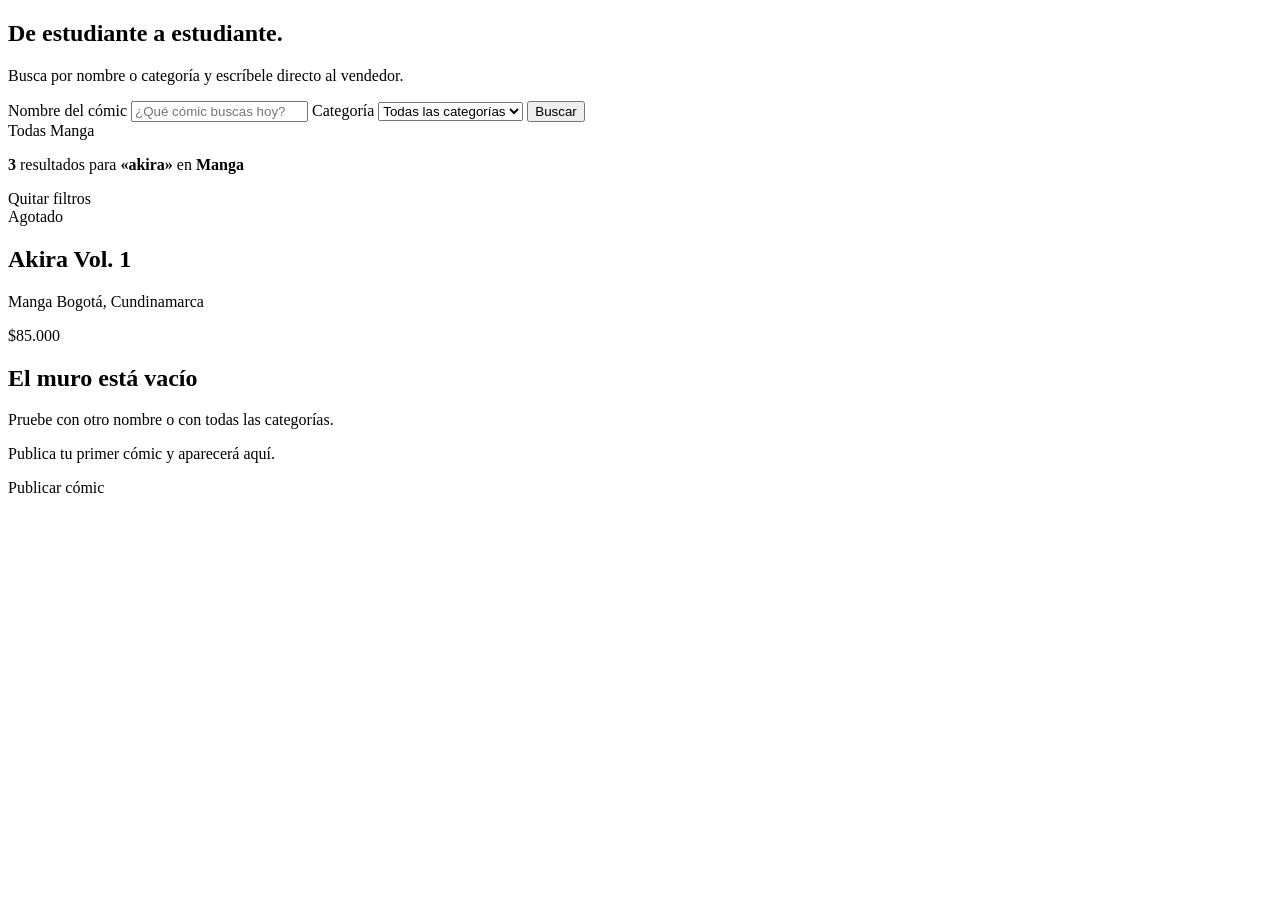
<file: src/main/resources/templates/index.html>
<!DOCTYPE html>
<html lang="es" xmlns:th="http://www.thymeleaf.org">
<head th:replace="~{fragments :: head('Muro de cómics')}"></head>
<body>
<header th:replace="~{fragments :: encabezado}"></header>

<main>
    <section class="portadilla">
        <div class="portadilla__interior">
            <h1 class="portadilla__titulo">De estudiante a estudiante.</h1>
            <p class="portadilla__bajada">Busca por nombre o categoría y escríbele directo al vendedor.</p>

            <form class="globo" th:action="@{/}" method="get" role="search">
                <label class="visualmente-oculto" for="q">Nombre del cómic</label>
                <input class="globo__texto" type="search" id="q" name="q" th:value="${q}"
                       placeholder="¿Qué cómic buscas hoy?" autocomplete="off">
                <label class="visualmente-oculto" for="categoria">Categoría</label>
                <select class="globo__categoria" id="categoria" name="categoria">
                    <option value="">Todas las categorías</option>
                    <option th:each="c : ${categorias}" th:value="${c.id}" th:text="${c.nombre}"
                            th:selected="${c.id == categoriaSel}">Manga</option>
                </select>
                <button class="boton boton--negro" type="submit">Buscar</button>
            </form>

            <nav class="chips" aria-label="Categorías">
                <a class="chip" th:classappend="${categoriaSel == null} ? 'chip--activo'"
                   th:href="@{/(q=${q})}">Todas</a>
                <a class="chip" th:each="c : ${categorias}"
                   th:classappend="${c.id == categoriaSel} ? 'chip--activo'"
                   th:href="@{/(categoria=${c.id},q=${q})}" th:text="${c.nombre}">Manga</a>
            </nav>
        </div>
    </section>

    <div class="contenedor">
        <div th:replace="~{fragments :: avisos}"></div>

        <div class="resultado" th:if="${filtrando}">
            <p>
                <strong th:text="${#lists.size(comics)}">3</strong>
                <span th:text="${#lists.size(comics) == 1} ? 'resultado' : 'resultados'">resultados</span>
                <th:block th:if="${!#strings.isEmpty(q)}">para <strong th:text="'«' + ${q} + '»'">«akira»</strong></th:block>
                <th:block th:if="${nombreCategoriaSel != null}">en <strong th:text="${nombreCategoriaSel}">Manga</strong></th:block>
            </p>
            <a th:href="@{/}">Quitar filtros</a>
        </div>

        <section class="muro" th:if="${!#lists.isEmpty(comics)}" aria-label="Cómics publicados">
            <article class="vineta" th:each="comic : ${comics}" th:classappend="${comic.agotado} ? 'vineta--agotada'">
                <a class="vineta__enlace" th:href="@{/comics/{id}(id=${comic.id})}">
                    <div class="portada">
                        <th:block th:replace="~{fragments :: portada(${comic})}"></th:block>
                        <span class="sello" th:if="${comic.agotado}">Agotado</span>
                    </div>
                    <div class="vineta__texto">
                        <h2 class="vineta__titulo" th:text="${comic.titulo}">Akira Vol. 1</h2>
                        <p class="vineta__meta">
                            <span th:text="${comic.categoria.nombre}">Manga</span>
                            <span th:text="${comic.usuario.ciudadDepartamento}">Bogotá, Cundinamarca</span>
                        </p>
                    </div>
                    <span class="precio" th:text="'$' + ${#numbers.formatDecimal(comic.precio, 1, 'POINT', 0, 'COMMA')}">$85.000</span>
                </a>
            </article>
        </section>

        <section class="vacio" th:if="${#lists.isEmpty(comics)}">
            <h2 th:text="${filtrando} ? 'Nadie ha publicado ese cómic todavía' : 'El muro está vacío'">El muro está vacío</h2>
            <p th:if="${filtrando}">Pruebe con otro nombre o con todas las categorías.</p>
            <p th:unless="${filtrando}">Publica tu primer cómic y aparecerá aquí.</p>
            <a class="boton boton--amarillo" th:href="@{/publicar}">Publicar cómic</a>
        </section>
    </div>
</main>

<footer th:replace="~{fragments :: pie}"></footer>
</body>
</html>
</file>
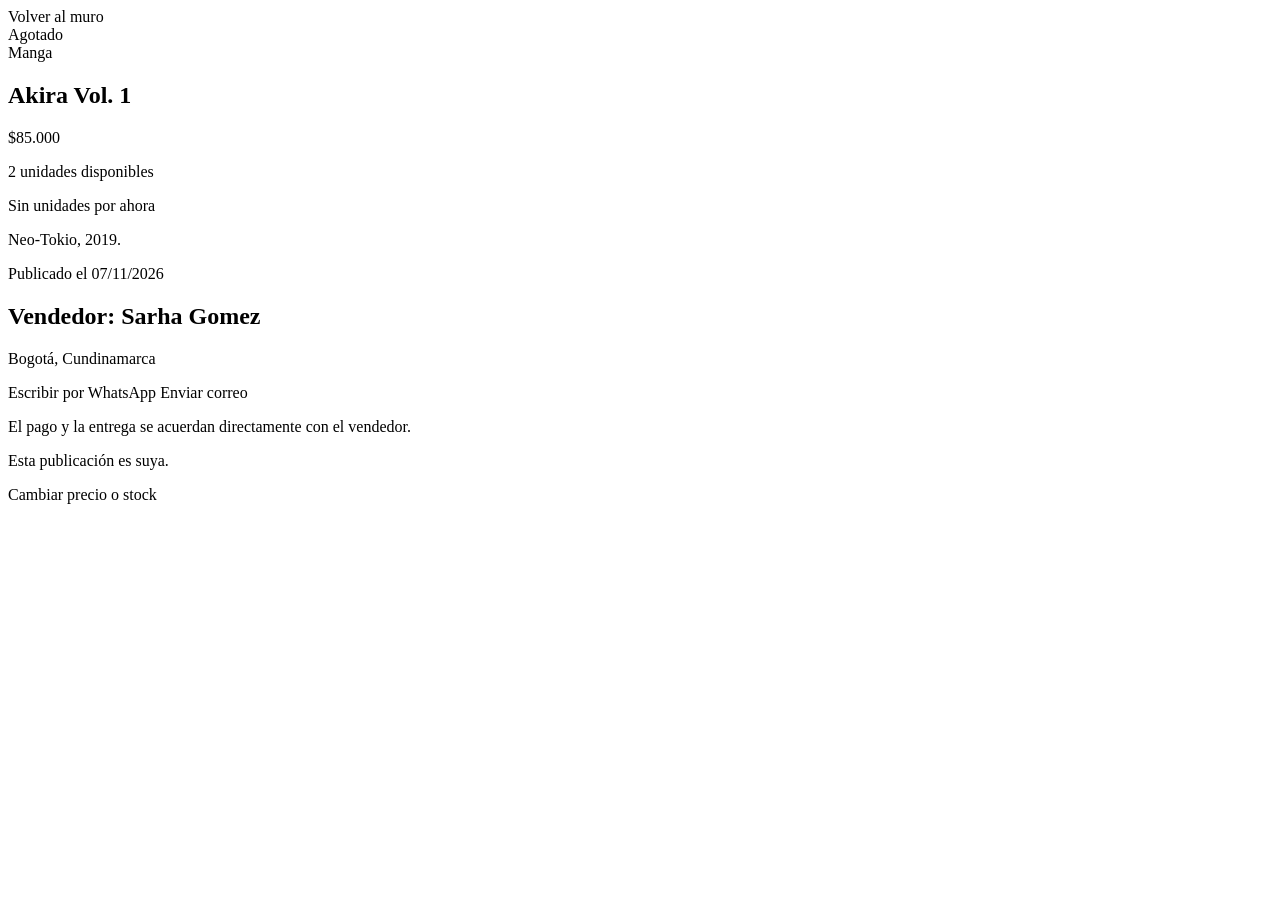
<file: src/main/resources/templates/detalle.html>
<!DOCTYPE html>
<html lang="es" xmlns:th="http://www.thymeleaf.org">
<head th:replace="~{fragments :: head(${comic.titulo})}"></head>
<body>
<header th:replace="~{fragments :: encabezado}"></header>

<main class="contenedor">
    <div th:replace="~{fragments :: avisos}"></div>

    <a class="volver" th:href="@{/}">Volver al muro</a>

    <article class="ficha">
        <div class="ficha__portada portada">
            <th:block th:replace="~{fragments :: portada(${comic})}"></th:block>
            <span class="sello" th:if="${comic.agotado}">Agotado</span>
        </div>

        <div class="ficha__datos">
            <a class="chip" th:href="@{/(categoria=${comic.categoria.id})}" th:text="${comic.categoria.nombre}">Manga</a>
            <h1 class="ficha__titulo" th:text="${comic.titulo}">Akira Vol. 1</h1>

            <div class="ficha__compra">
                <span class="precio precio--grande"
                      th:text="'$' + ${#numbers.formatDecimal(comic.precio, 1, 'POINT', 0, 'COMMA')}">$85.000</span>
                <p class="ficha__stock" th:if="${!comic.agotado}"
                   th:text="${comic.stock == 1} ? '1 unidad disponible' : (${comic.stock} + ' unidades disponibles')">2 unidades disponibles</p>
                <p class="ficha__stock ficha__stock--agotado" th:if="${comic.agotado}">Sin unidades por ahora</p>
            </div>

            <div class="ficha__descripcion" th:if="${comic.descripcion != null}">
                <p th:text="${comic.descripcion}">Neo-Tokio, 2019.</p>
            </div>

            <p class="ficha__fecha">Publicado el <span th:text="${#temporals.format(comic.fecha, 'dd/MM/yyyy')}">07/11/2026</span></p>

            <section class="vendedor" aria-labelledby="vendedor-titulo">
                <h2 id="vendedor-titulo" class="vendedor__titulo">Vendedor:
                    <span th:text="${comic.usuario.nombre}">Sarha Gomez</span></h2>
                <p class="vendedor__lugar" th:text="${comic.usuario.ciudadDepartamento}">Bogotá, Cundinamarca</p>

                <th:block th:if="${usuarioActual == null or usuarioActual.id != comic.usuario.id}">
                    <div class="vendedor__acciones">
                        <a class="boton boton--negro" target="_blank" rel="noopener"
                           th:href="@{https://wa.me/{n}(n=${comic.usuario.telefonoWhatsapp},text=${'Hola, vi tu cómic ' + comic.titulo + ' en El Rebusque. ¿Sigue disponible?'})}">Escribir por WhatsApp</a>
                        <a class="boton boton--borde" th:href="${'mailto:' + comic.usuario.correo}">Enviar correo</a>
                    </div>
                    <p class="vendedor__nota">El pago y la entrega se acuerdan directamente con el vendedor.</p>
                </th:block>

                <th:block th:if="${usuarioActual != null and usuarioActual.id == comic.usuario.id}">
                    <p class="vendedor__nota">Esta publicación es suya.</p>
                    <a class="boton boton--borde" th:href="@{/mis-comics}">Cambiar precio o stock</a>
                </th:block>
            </section>
        </div>
    </article>
</main>

<footer th:replace="~{fragments :: pie}"></footer>
</body>
</html>
</file>
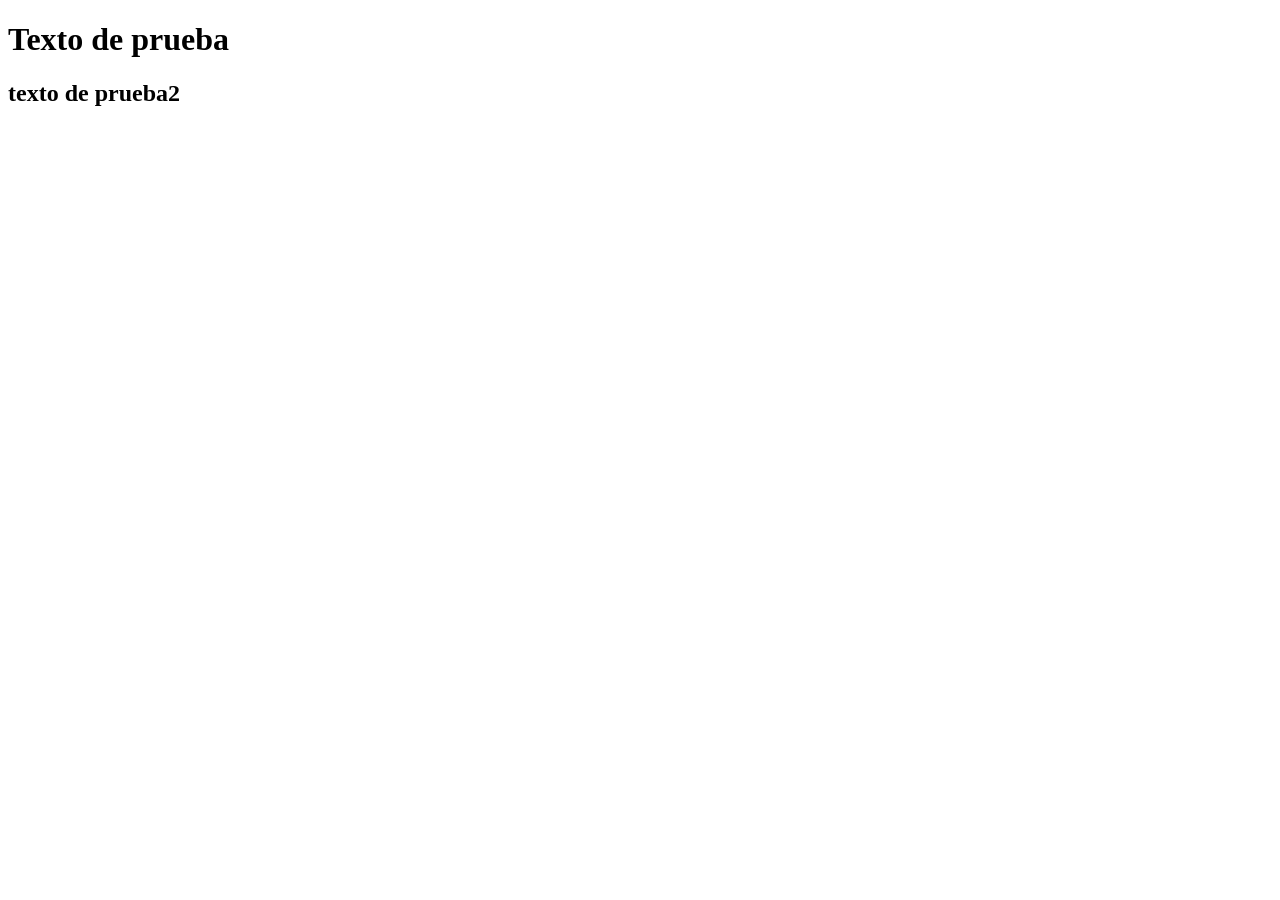
<file: src/main/resources/templates/first.html>
<!DOCTYPE html>
<html lang="es" xmlns:th="http://www.thymeleaf.org">
<head>
    <meta charset="UTF-8">
    <title>El Rebusque</title>
</head>
<body>
    <h1 th:text="${mensaje}">Texto de prueba</h1>
    <h2 th:text="${descripcion}">texto de prueba2</h2>
</body>
</html>
</file>
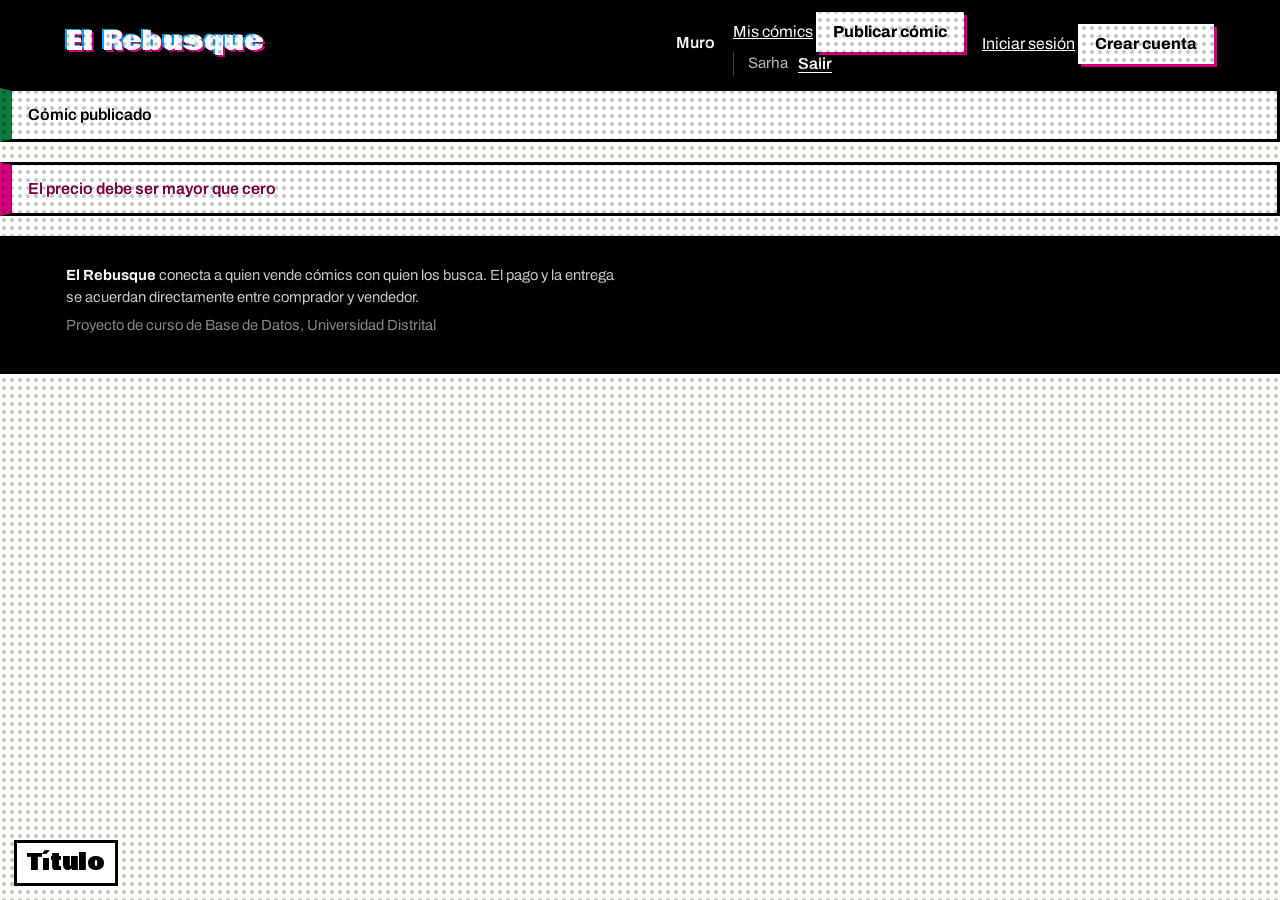
<file: src/main/resources/templates/fragments.html>
<!DOCTYPE html>
<html lang="es" xmlns:th="http://www.thymeleaf.org">
<head th:fragment="head(titulo)">
    <meta charset="UTF-8">
    <meta name="viewport" content="width=device-width, initial-scale=1">
    <title th:text="${titulo} + ' | El Rebusque'">El Rebusque</title>
    <link rel="preconnect" href="https://fonts.googleapis.com">
    <link rel="preconnect" href="https://fonts.gstatic.com" crossorigin>
    <link href="https://fonts.googleapis.com/css2?family=Archivo:wdth,wght@75..100,400..800&family=Bowlby+One&display=swap" rel="stylesheet">
    <link rel="stylesheet" th:href="@{/css/estilos.css}" href="../static/css/estilos.css">
    <link rel="icon" th:href="@{/img/icono.svg}" type="image/svg+xml">
</head>
<body>

<header class="barra" th:fragment="encabezado">
    <div class="barra__interior">
        <a class="logo" th:href="@{/}" href="#">
            <span class="logo__texto" data-texto="El Rebusque">El Rebusque</span>
        </a>
        <nav class="barra__nav" aria-label="Principal">
            <a th:href="@{/}" href="#">Muro</a>
            <th:block th:if="${usuarioActual != null}">
                <a th:href="@{/mis-comics}" href="#">Mis cómics</a>
                <a class="boton boton--amarillo" th:href="@{/publicar}" href="#">Publicar cómic</a>
                <form th:action="@{/logout}" method="post" class="barra__salir">
                    <span class="barra__usuario" th:text="${usuarioActual.primerNombre}">Sarha</span>
                    <button type="submit" class="enlace-boton">Salir</button>
                </form>
            </th:block>
            <th:block th:if="${usuarioActual == null}">
                <a th:href="@{/login}" href="#">Iniciar sesión</a>
                <a class="boton boton--amarillo" th:href="@{/registro}" href="#">Crear cuenta</a>
            </th:block>
        </nav>
    </div>
</header>

<div th:fragment="avisos" class="avisos">
    <p class="aviso aviso--ok" role="status" th:if="${mensaje}" th:text="${mensaje}">Cómic publicado</p>
    <p class="aviso aviso--error" role="alert" th:if="${error}" th:text="${error}">El precio debe ser mayor que cero</p>
</div>

<footer class="pie" th:fragment="pie">
    <div class="pie__interior">
        <p><strong>El Rebusque</strong> conecta a quien vende cómics con quien los busca.
            El pago y la entrega se acuerdan directamente entre comprador y vendedor.</p>
        <p class="pie__curso">Proyecto de curso de Base de Datos, Universidad Distrital</p>
    </div>
</footer>

<!-- Portada: imagen real o, si no tiene, una portada tramada con el título -->
<th:block th:fragment="portada(comic)">
    <img th:if="${comic.tieneImagen()}" class="portada__img" th:src="@{${comic.imagen}}"
         th:alt="'Portada de ' + ${comic.titulo}" loading="lazy">
    <div th:unless="${comic.tieneImagen()}" class="portada__trama"
         th:classappend="${'tinta-' + (comic.categoria.id % 3)}" aria-hidden="true">
        <span th:text="${comic.titulo}">Título</span>
    </div>
</th:block>

</body>
</html>
</file>
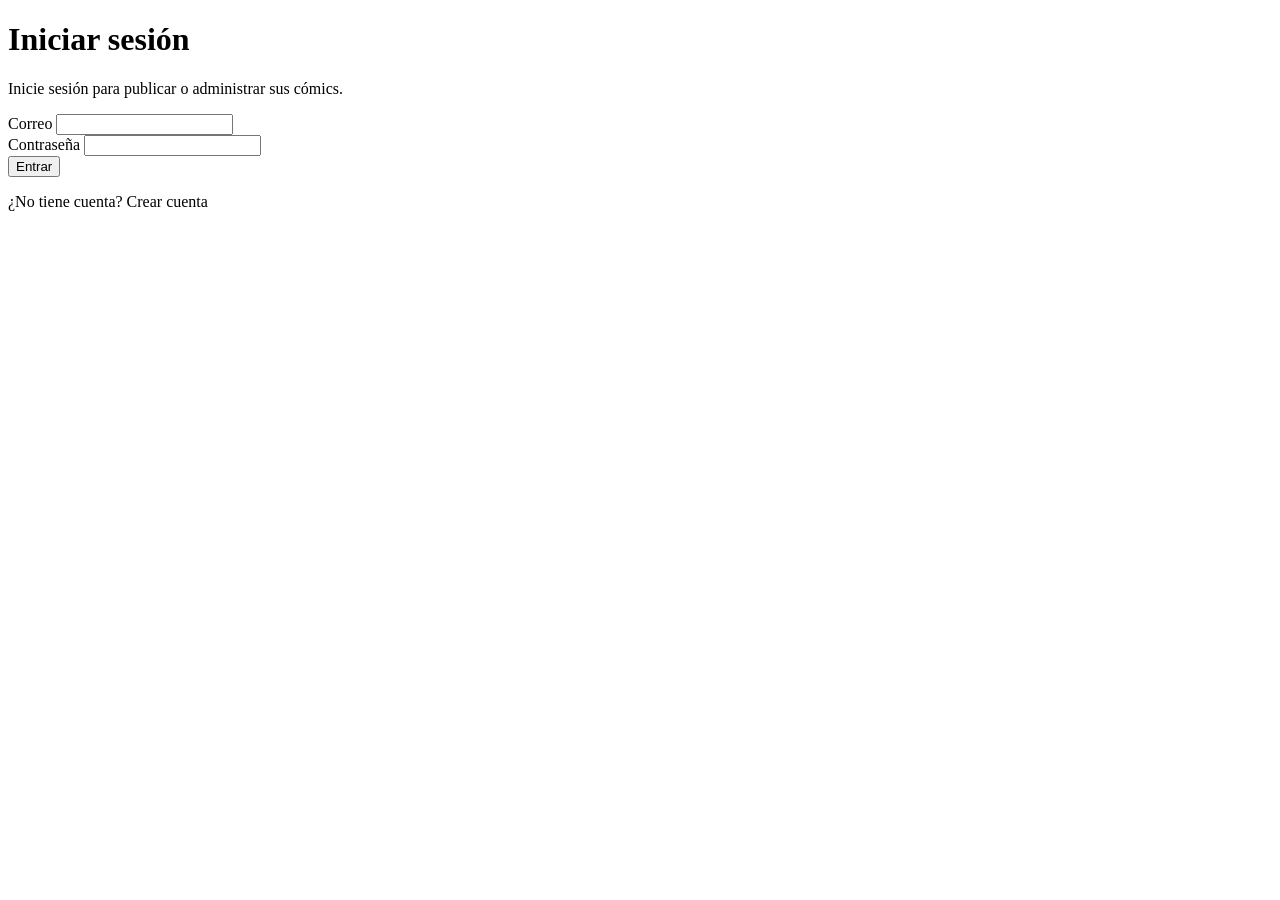
<file: src/main/resources/templates/login.html>
<!DOCTYPE html>
<html lang="es" xmlns:th="http://www.thymeleaf.org">
<head th:replace="~{fragments :: head('Iniciar sesión')}"></head>
<body>
<header th:replace="~{fragments :: encabezado}"></header>

<main class="contenedor contenedor--angosto">
    <div class="tarjeta-form">
        <h1 class="titulo-pagina">Iniciar sesión</h1>
        <p class="aviso aviso--info" th:if="${param.pendiente != null}">Inicie sesión para publicar o administrar sus cómics.</p>
        <div th:replace="~{fragments :: avisos}"></div>

        <form th:action="@{/login}" method="post" class="formulario">
            <div class="campo">
                <label for="correo">Correo</label>
                <input type="email" id="correo" name="correo" th:value="${correo}" required autocomplete="email">
            </div>
            <div class="campo">
                <label for="contrasena">Contraseña</label>
                <input type="password" id="contrasena" name="contrasena" required autocomplete="current-password">
            </div>
            <button type="submit" class="boton boton--negro boton--ancho">Entrar</button>
        </form>

        <p class="tarjeta-form__pie">¿No tiene cuenta? <a th:href="@{/registro}">Crear cuenta</a></p>
    </div>
</main>

<footer th:replace="~{fragments :: pie}"></footer>
</body>
</html>
</file>
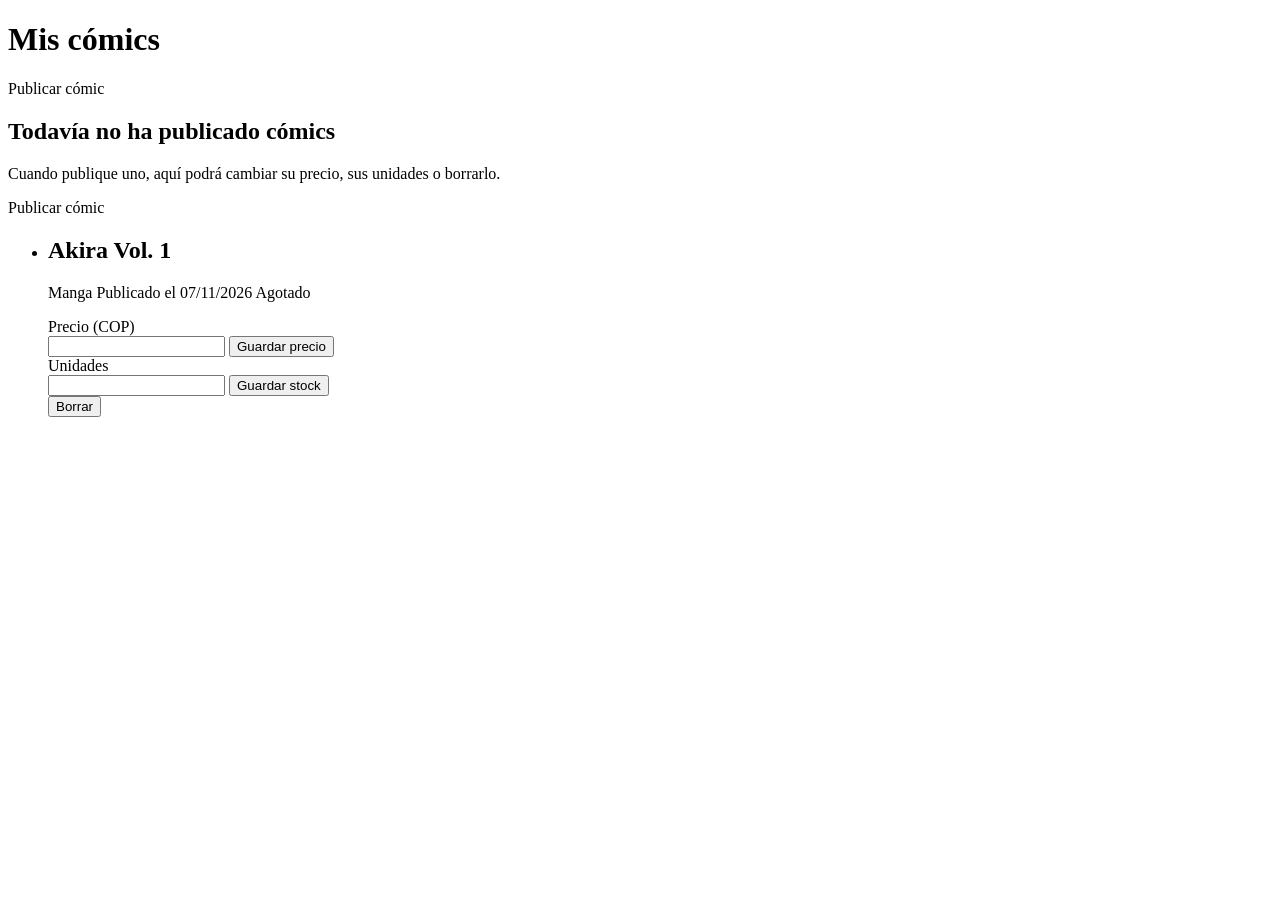
<file: src/main/resources/templates/mis-comics.html>
<!DOCTYPE html>
<html lang="es" xmlns:th="http://www.thymeleaf.org">
<head th:replace="~{fragments :: head('Mis cómics')}"></head>
<body>
<header th:replace="~{fragments :: encabezado}"></header>

<main class="contenedor">
    <div class="encabezado-pagina">
        <h1 class="titulo-pagina">Mis cómics</h1>
        <a class="boton boton--amarillo" th:href="@{/publicar}">Publicar cómic</a>
    </div>

    <div th:replace="~{fragments :: avisos}"></div>

    <section class="vacio" th:if="${#lists.isEmpty(comics)}">
        <h2>Todavía no ha publicado cómics</h2>
        <p>Cuando publique uno, aquí podrá cambiar su precio, sus unidades o borrarlo.</p>
        <a class="boton boton--amarillo" th:href="@{/publicar}">Publicar cómic</a>
    </section>

    <ul class="inventario" th:unless="${#lists.isEmpty(comics)}">
        <li class="item" th:each="comic : ${comics}" th:classappend="${comic.agotado} ? 'item--agotado'">
            <a class="item__portada portada" th:href="@{/comics/{id}(id=${comic.id})}">
                <th:block th:replace="~{fragments :: portada(${comic})}"></th:block>
            </a>

            <div class="item__info">
                <h2 class="item__titulo"><a th:href="@{/comics/{id}(id=${comic.id})}" th:text="${comic.titulo}">Akira Vol. 1</a></h2>
                <p class="item__meta">
                    <span th:text="${comic.categoria.nombre}">Manga</span>
                    <span th:text="'Publicado el ' + ${#temporals.format(comic.fecha, 'dd/MM/yyyy')}">Publicado el 07/11/2026</span>
                    <span class="item__estado" th:if="${comic.agotado}">Agotado</span>
                </p>
            </div>

            <form class="item__ajuste" th:action="@{/comics/{id}/precio(id=${comic.id})}" method="post">
                <label th:for="'precio-' + ${comic.id}">Precio (COP)</label>
                <div class="item__fila">
                    <input type="number" name="precio" th:id="'precio-' + ${comic.id}" min="1" step="any" required
                           th:value="${comic.precio.stripTrailingZeros().toPlainString()}">
                    <button type="submit" class="boton boton--borde boton--chico">Guardar precio</button>
                </div>
            </form>

            <form class="item__ajuste" th:action="@{/comics/{id}/stock(id=${comic.id})}" method="post">
                <label th:for="'stock-' + ${comic.id}">Unidades</label>
                <div class="item__fila">
                    <input type="number" name="stock" th:id="'stock-' + ${comic.id}" min="0" step="1" required th:value="${comic.stock}">
                    <button type="submit" class="boton boton--borde boton--chico">Guardar stock</button>
                </div>
            </form>

            <form class="item__borrar" th:action="@{/comics/{id}/eliminar(id=${comic.id})}" method="post"
                  th:attr="data-titulo=${comic.titulo}"
                  onsubmit="return confirm('¿Borrar «' + this.dataset.titulo + '» del muro? Esta acción no se puede deshacer.');">
                <button type="submit" class="boton boton--peligro boton--chico">Borrar</button>
            </form>
        </li>
    </ul>
</main>

<footer th:replace="~{fragments :: pie}"></footer>
</body>
</html>
</file>
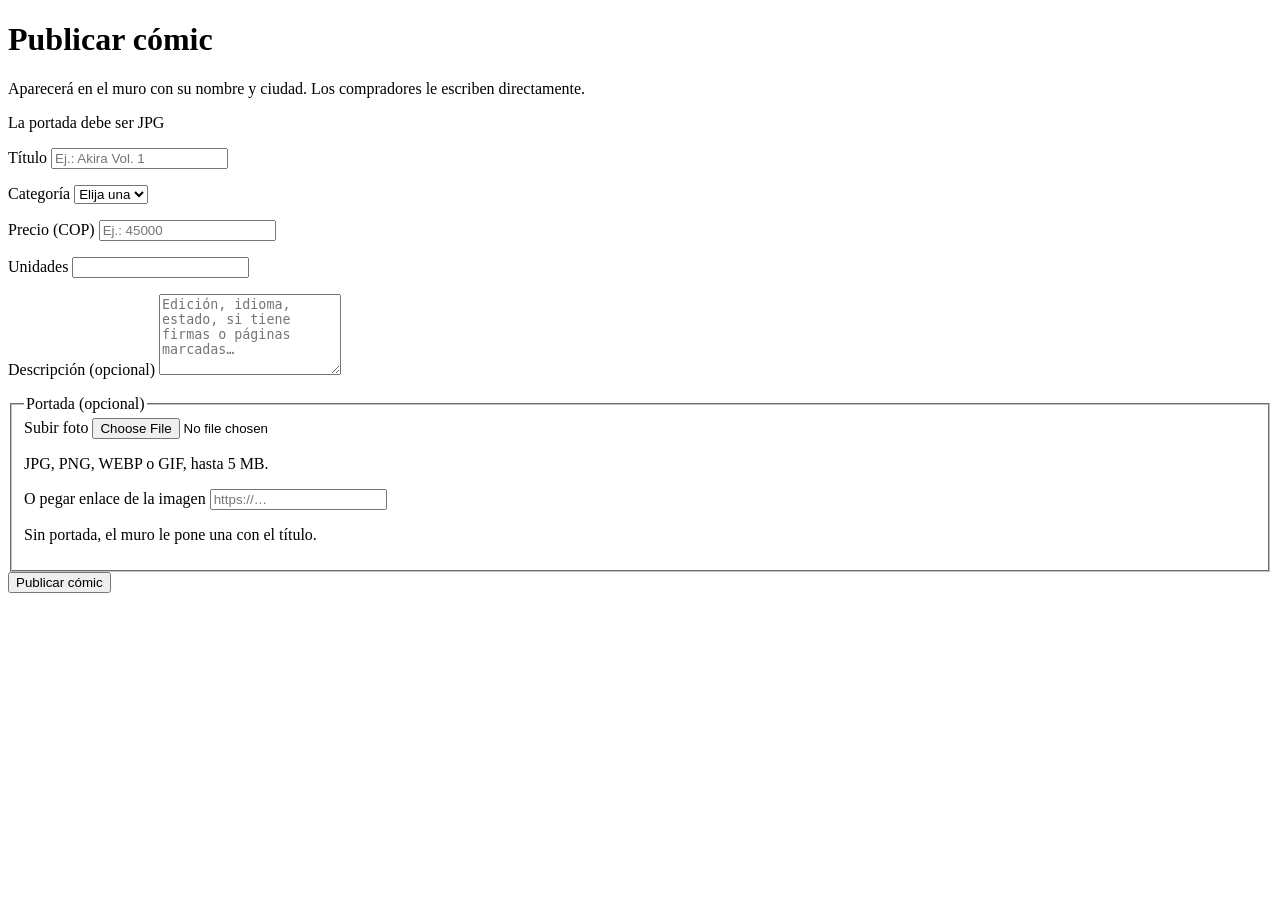
<file: src/main/resources/templates/publicar.html>
<!DOCTYPE html>
<html lang="es" xmlns:th="http://www.thymeleaf.org">
<head th:replace="~{fragments :: head('Publicar cómic')}"></head>
<body>
<header th:replace="~{fragments :: encabezado}"></header>

<main class="contenedor contenedor--medio">
    <div class="tarjeta-form">
        <h1 class="titulo-pagina">Publicar cómic</h1>
        <p class="tarjeta-form__intro">Aparecerá en el muro con su nombre y ciudad. Los compradores le escriben directamente.</p>

        <form th:action="@{/publicar}" th:object="${form}" method="post" enctype="multipart/form-data" class="formulario" novalidate>
            <p class="aviso aviso--error" th:if="${#fields.hasGlobalErrors()}" th:each="e : ${#fields.globalErrors()}" th:text="${e}">La portada debe ser JPG</p>

            <div class="campo">
                <label for="titulo">Título</label>
                <input type="text" th:field="*{titulo}" maxlength="200" required placeholder="Ej.: Akira Vol. 1">
                <p class="campo__error" th:if="${#fields.hasErrors('titulo')}" th:errors="*{titulo}"></p>
            </div>

            <div class="rejilla-3">
                <div class="campo">
                    <label for="idCategoria">Categoría</label>
                    <select th:field="*{idCategoria}" required>
                        <option value="">Elija una</option>
                        <option th:each="c : ${categorias}" th:value="${c.id}" th:text="${c.nombre}">Manga</option>
                    </select>
                    <p class="campo__error" th:if="${#fields.hasErrors('idCategoria')}" th:errors="*{idCategoria}"></p>
                </div>
                <div class="campo">
                    <label for="precio">Precio (COP)</label>
                    <input type="number" th:field="*{precio}" min="1" step="any" required inputmode="numeric" placeholder="Ej.: 45000">
                    <p class="campo__error" th:if="${#fields.hasErrors('precio')}" th:errors="*{precio}"></p>
                </div>
                <div class="campo">
                    <label for="stock">Unidades</label>
                    <input type="number" th:field="*{stock}" min="0" step="1" required>
                    <p class="campo__error" th:if="${#fields.hasErrors('stock')}" th:errors="*{stock}"></p>
                </div>
            </div>

            <div class="campo">
                <label for="descripcion">Descripción <span class="opcional">(opcional)</span></label>
                <textarea th:field="*{descripcion}" rows="5" maxlength="5000"
                          placeholder="Edición, idioma, estado, si tiene firmas o páginas marcadas…"></textarea>
                <p class="campo__error" th:if="${#fields.hasErrors('descripcion')}" th:errors="*{descripcion}"></p>
            </div>

            <fieldset>
                <legend>Portada <span class="opcional">(opcional)</span></legend>
                <div class="rejilla-2">
                    <div class="campo">
                        <label for="imagenArchivo">Subir foto</label>
                        <input type="file" id="imagenArchivo" name="imagenArchivo" accept="image/jpeg,image/png,image/webp,image/gif">
                        <p class="campo__ayuda">JPG, PNG, WEBP o GIF, hasta 5 MB.</p>
                    </div>
                    <div class="campo">
                        <label for="imagenUrl">O pegar enlace de la imagen</label>
                        <input type="url" th:field="*{imagenUrl}" maxlength="500" placeholder="https://…">
                        <p class="campo__error" th:if="${#fields.hasErrors('imagenUrl')}" th:errors="*{imagenUrl}"></p>
                    </div>
                </div>
                <p class="campo__ayuda">Sin portada, el muro le pone una con el título.</p>
            </fieldset>

            <button type="submit" class="boton boton--negro boton--ancho">Publicar cómic</button>
        </form>
    </div>
</main>

<footer th:replace="~{fragments :: pie}"></footer>
</body>
</html>
</file>
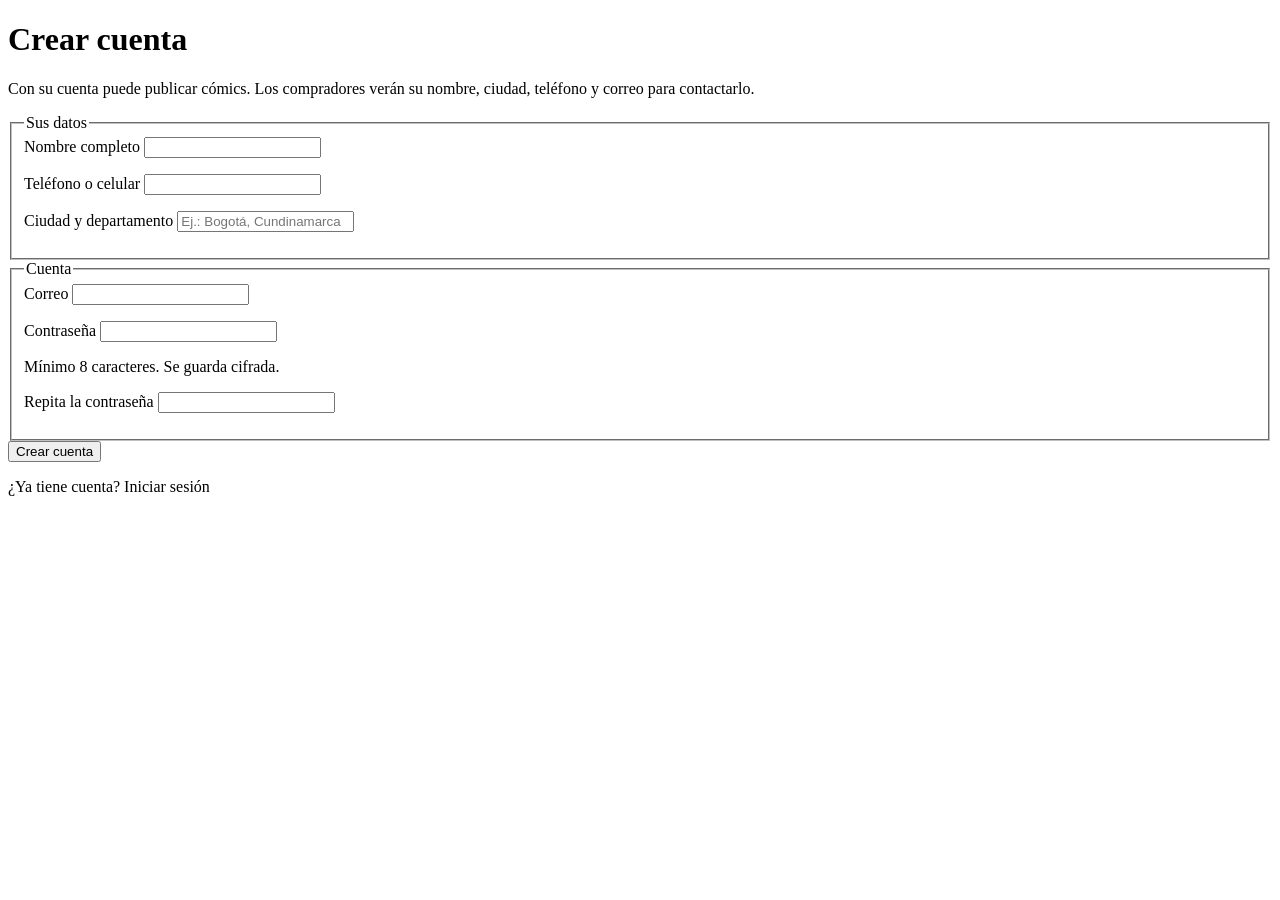
<file: src/main/resources/templates/registro.html>
<!DOCTYPE html>
<html lang="es" xmlns:th="http://www.thymeleaf.org">
<head th:replace="~{fragments :: head('Crear cuenta')}"></head>
<body>
<header th:replace="~{fragments :: encabezado}"></header>

<main class="contenedor contenedor--medio">
    <div class="tarjeta-form">
        <h1 class="titulo-pagina">Crear cuenta</h1>
        <p class="tarjeta-form__intro">Con su cuenta puede publicar cómics. Los compradores verán su nombre,
            ciudad, teléfono y correo para contactarlo.</p>

        <form th:action="@{/registro}" th:object="${form}" method="post" class="formulario" novalidate>

            <fieldset>
                <legend>Sus datos</legend>
                <div class="campo">
                    <label for="nombre">Nombre completo</label>
                    <input type="text" th:field="*{nombre}" maxlength="100" required autocomplete="name">
                    <p class="campo__error" th:if="${#fields.hasErrors('nombre')}" th:errors="*{nombre}"></p>
                </div>
                <div class="rejilla-2">
                    <div class="campo">
                        <label for="telefono">Teléfono o celular</label>
                        <input type="tel" th:field="*{telefono}" maxlength="20" required autocomplete="tel" inputmode="tel">
                        <p class="campo__error" th:if="${#fields.hasErrors('telefono')}" th:errors="*{telefono}"></p>
                    </div>
                    <div class="campo">
                        <label for="ciudadDepartamento">Ciudad y departamento</label>
                        <input type="text" th:field="*{ciudadDepartamento}" maxlength="150" required placeholder="Ej.: Bogotá, Cundinamarca">
                        <p class="campo__error" th:if="${#fields.hasErrors('ciudadDepartamento')}" th:errors="*{ciudadDepartamento}"></p>
                    </div>
                </div>
            </fieldset>

            <fieldset>
                <legend>Cuenta</legend>
                <div class="campo">
                    <label for="correo">Correo</label>
                    <input type="email" th:field="*{correo}" maxlength="100" required autocomplete="email">
                    <p class="campo__error" th:if="${#fields.hasErrors('correo')}" th:errors="*{correo}"></p>
                </div>
                <div class="rejilla-2">
                    <div class="campo">
                        <label for="contrasena">Contraseña</label>
                        <input type="password" th:field="*{contrasena}" minlength="8" maxlength="72" required autocomplete="new-password">
                        <p class="campo__ayuda">Mínimo 8 caracteres. Se guarda cifrada.</p>
                        <p class="campo__error" th:if="${#fields.hasErrors('contrasena')}" th:errors="*{contrasena}"></p>
                    </div>
                    <div class="campo">
                        <label for="confirmarContrasena">Repita la contraseña</label>
                        <input type="password" th:field="*{confirmarContrasena}" required autocomplete="new-password">
                        <p class="campo__error" th:if="${#fields.hasErrors('confirmarContrasena')}" th:errors="*{confirmarContrasena}"></p>
                    </div>
                </div>
            </fieldset>

            <button type="submit" class="boton boton--negro boton--ancho">Crear cuenta</button>
        </form>

        <p class="tarjeta-form__pie">¿Ya tiene cuenta? <a th:href="@{/login}">Iniciar sesión</a></p>
    </div>
</main>

<footer th:replace="~{fragments :: pie}"></footer>
</body>
</html>
</file>
<file: src/main/resources/static/css/estilos.css>
/* =====================================================================
   El Rebusque: tintas de imprenta (CMYK) sobre papel, viñetas de cómic
   ===================================================================== */

:root {
    --papel: #FBFBF8;
    --blanco: #FFFFFF;
    --tinta: #000000;
    --gris: #55554F;
    --gris-claro: #D9D9D2;
    --cian: #00AEEF;
    --magenta: #D1007A;
    --morado: #4b3ebd;
    --verde-ok: #0B7A3B;

    --borde: 3px solid var(--tinta);
    --sombra: 4px 4px 0 var(--tinta);

    --display: "Bowlby One", "Arial Black", Impact, sans-serif;
    --texto: "Archivo", "Helvetica Neue", Arial, sans-serif;

    --ancho: 1180px;
}

*, *::before, *::after { box-sizing: border-box; }

html { -webkit-text-size-adjust: 100%; }

body {
    margin: 0;
    background: var(--papel);
    color: var(--tinta);
    font-family: var(--texto);
    font-size: 1rem;
    line-height: 1.5;
    min-height: 100vh;
    display: flex;
    flex-direction: column;
}

main { flex: 1; }

a { color: inherit; }

img { max-width: 100%; display: block; }

:focus-visible {
    outline: 3px solid var(--cian);
    outline-offset: 3px;
}

.visualmente-oculto {
    position: absolute !important;
    width: 1px; height: 1px;
    overflow: hidden;
    clip: rect(0 0 0 0);
    white-space: nowrap;
}

.contenedor {
    width: 100%;
    max-width: var(--ancho);
    margin: 0 auto;
    padding: 32px 16px 64px;
}
.contenedor--medio { max-width: 820px; }
.contenedor--angosto { max-width: 480px; }

/* ---------- Barra superior ---------- */

.barra {
    background: var(--tinta);
    color: var(--blanco);
}
.barra__interior {
    max-width: var(--ancho);
    margin: 0 auto;
    padding: 12px 16px;
    display: flex;
    align-items: center;
    justify-content: space-between;
    gap: 16px;
    flex-wrap: wrap;
}

.logo { text-decoration: none; }
.logo__texto {
    font-family: var(--display);
    font-size: 1.6rem;
    line-height: 1;
    letter-spacing: .01em;
    color: var(--blanco);
    /* Registro corrido: las tintas cian y magenta no caen exactas */
    text-shadow: -2px -1px 0 var(--cian), 2px 2px 0 var(--magenta);
}

.barra__nav {
    display: flex;
    align-items: center;
    gap: 6px 18px;
    flex-wrap: wrap;
}
.barra__nav > a:not(.boton) {
    color: var(--blanco);
    text-decoration: none;
    font-weight: 600;
    padding: 6px 0;
    border-bottom: 2px solid transparent;
}
.barra__nav > a:not(.boton):hover { border-bottom-color: var(--morado); }

.barra__salir {
    display: flex;
    align-items: center;
    gap: 10px;
    margin: 0;
    padding-left: 14px;
    border-left: 1px solid #444;
}
.barra__usuario { color: #BDBDB6; font-size: .95rem; }

.enlace-boton {
    background: none;
    border: 0;
    padding: 0;
    color: var(--blanco);
    font: inherit;
    font-weight: 600;
    text-decoration: underline;
    text-underline-offset: 3px;
    cursor: pointer;
}

/* ---------- Botones ---------- */

.boton {
    display: inline-flex;
    align-items: center;
    justify-content: center;
    gap: 8px;
    font-family: var(--texto);
    font-weight: 750;
    font-size: 1rem;
    line-height: 1.1;
    padding: 12px 20px;
    border: var(--borde);
    background: var(--blanco);
    color: var(--tinta);
    text-decoration: none;
    cursor: pointer;
    box-shadow: var(--sombra);
    transition: transform .08s ease, box-shadow .08s ease;
}
.boton:hover { transform: translate(-1px, -1px); box-shadow: 5px 5px 0 var(--tinta); }
.boton:active { transform: translate(3px, 3px); box-shadow: 1px 1px 0 var(--tinta); }

.boton--morado { background: var(--morado); }
.boton--negro { background: var(--tinta); color: var(--blanco); }
.boton--negro:focus-visible { outline-color: var(--magenta); }
.boton--borde { background: var(--blanco); }
.boton--peligro { background: var(--blanco); color: var(--magenta); border-color: var(--magenta); box-shadow: 4px 4px 0 var(--magenta); }
.boton--peligro:hover { background: var(--magenta); color: var(--blanco); box-shadow: 5px 5px 0 var(--tinta); }
.boton--chico { padding: 8px 12px; font-size: .9rem; box-shadow: 3px 3px 0 var(--tinta); }
.boton--ancho { width: 100%; margin-top: 8px; }

.barra .boton { border-color: var(--blanco); box-shadow: 3px 3px 0 var(--magenta); padding: 8px 14px; }

/* ---------- Portadilla (inicio) ---------- */

.portadilla {
    background-color: var(--morado);
    /* Trama de puntos de imprenta */
    background-image: radial-gradient(rgba(0, 0, 0, .14) 1.3px, transparent 1.6px);
    background-size: 9px 9px;
    border-bottom: var(--borde);
}
.portadilla__interior {
    max-width: var(--ancho);
    margin: 0 auto;
    padding: 48px 16px 36px;
}

.portadilla__titulo {
    font-family: var(--display);
    font-weight: 400;
    font-size: clamp(2.1rem, 5.2vw, 3.7rem);
    line-height: 1;
    letter-spacing: -.01em;
    margin: 0 0 16px;
    max-width: 19ch;
    text-shadow: -3px -2px 0 var(--cian), 4px 3px 0 var(--magenta);
}

.portadilla__bajada {
    font-size: 1.15rem;
    font-weight: 500;
    max-width: 52ch;
    margin: 0 0 28px;
}

/* Buscador en forma de globo de diálogo */
.globo {
    position: relative;
    display: flex;
    align-items: stretch;
    gap: 10px;
    max-width: 780px;
    background: var(--blanco);
    border: var(--borde);
    border-radius: 34px;
    padding: 10px 10px 10px 22px;
    box-shadow: 6px 6px 0 var(--tinta);
}
.globo::after {
    /* colita del globo */
    content: "";
    position: absolute;
    left: 56px;
    bottom: -22px;
    width: 30px;
    height: 22px;
    background: var(--blanco);
    border-left: var(--borde);
    border-bottom: var(--borde);
    transform: skewX(-35deg);
    border-bottom-left-radius: 4px;
}
.globo__texto {
    flex: 1;
    min-width: 0;
    border: 0;
    background: transparent;
    font: inherit;
    font-size: 1.15rem;
    font-weight: 500;
    padding: 8px 0;
}
.globo__texto:focus { outline: none; }
.globo:focus-within { box-shadow: 6px 6px 0 var(--cian); }
.globo__categoria {
    font: inherit;
    font-weight: 600;
    border: 2px solid var(--tinta);
    border-radius: 999px;
    padding: 8px 14px;
    background: var(--papel);
    max-width: 210px;
}
.globo .boton { border-radius: 999px; box-shadow: none; }
.globo .boton:hover { transform: none; background: #222; }

.chips {
    display: flex;
    flex-wrap: wrap;
    gap: 8px;
    margin-top: 40px;
}
.chip {
    display: inline-block;
    font-weight: 650;
    font-size: .92rem;
    text-decoration: none;
    padding: 5px 12px;
    border: 2px solid var(--tinta);
    background: var(--blanco);
    border-radius: 999px;
}
.chip:hover { background: var(--tinta); color: var(--blanco); }
.chip--activo { background: var(--tinta); color: var(--morado); }

/* ---------- Avisos ---------- */

.avisos:empty { display: none; }
.aviso {
    margin: 0 0 20px;
    padding: 12px 16px;
    border: var(--borde);
    font-weight: 600;
    background: var(--blanco);
}
.aviso--ok { border-left: 12px solid var(--verde-ok); }
.aviso--error { border-left: 12px solid var(--magenta); color: #7A0047; }
.aviso--info { border-left: 12px solid var(--cian); }

/* ---------- Resultado de búsqueda ---------- */

.resultado {
    display: flex;
    flex-wrap: wrap;
    align-items: baseline;
    justify-content: space-between;
    gap: 8px 16px;
    margin-bottom: 20px;
    padding-bottom: 12px;
    border-bottom: 2px solid var(--tinta);
}
.resultado p { margin: 0; font-size: 1.05rem; }
.resultado a { font-weight: 650; }

/* ---------- Muro: página de cómic con viñetas ---------- */

.muro {
    display: grid;
    grid-template-columns: repeat(auto-fill, minmax(210px, 1fr));
    grid-auto-flow: dense;
    gap: 16px;
}

.vineta {
    position: relative;
    background: var(--blanco);
    border: var(--borde);
    display: flex;
}
/* Cada siete viñetas, una grande: rompe la cuadrícula como una página de cómic */
@media (min-width: 720px) {
    .vineta:nth-child(7n + 1) { grid-column: span 2; grid-row: span 2; }
    .vineta:nth-child(7n + 1) .portada { aspect-ratio: auto; flex: 1; min-height: 320px; }
    .vineta:nth-child(7n + 1) .vineta__titulo { font-size: 1.5rem; }
    .vineta:nth-child(7n + 1) .portada__trama span { font-size: clamp(2rem, 4vw, 3.2rem); }
}

.vineta__enlace {
    display: flex;
    flex-direction: column;
    width: 100%;
    text-decoration: none;
}
.vineta__enlace:hover .vineta__titulo { text-decoration: underline; text-decoration-thickness: 2px; text-underline-offset: 3px; }
.vineta__enlace:focus-visible { outline-offset: 4px; }

.portada {
    position: relative;
    aspect-ratio: 3 / 4;
    overflow: hidden;
    border-bottom: var(--borde);
    background: var(--gris-claro);
}
.portada__img {
    width: 100%;
    height: 100%;
    object-fit: cover;
}
.portada__trama {
    position: absolute;
    inset: 0;
    display: flex;
    align-items: flex-end;
    padding: 14px;
    background-image: radial-gradient(rgba(0, 0, 0, .22) 1.6px, transparent 2px);
    background-size: 8px 8px;
}
.portada__trama span {
    font-family: var(--display);
    font-size: clamp(1.1rem, 1.8vw, 1.4rem);
    line-height: 1.05;
    background: var(--blanco);
    border: var(--borde);
    padding: 8px 10px;
    max-width: 100%;
    overflow-wrap: break-word;
    hyphens: auto;
}
.tinta-0 { background-color: var(--cian); }
.tinta-1 { background-color: #F25CB0; }
.tinta-2 { background-color: var(--morado); }

.vineta__texto { padding: 12px 14px 14px; }
.vineta__titulo {
    font-family: var(--texto);
    font-weight: 800;
    font-stretch: 85%;
    font-size: 1.1rem;
    line-height: 1.2;
    margin: 0 0 4px;
}
.vineta__meta {
    margin: 0;
    color: var(--gris);
    font-size: .9rem;
    display: flex;
    flex-wrap: wrap;
    gap: 0 12px;
}

/* Etiqueta de precio pegada encima, como en las ventas de garaje */
.precio {
    position: absolute;
    top: 12px;
    right: -8px;
    font-family: var(--display);
    font-size: 1.05rem;
    line-height: 1;
    padding: 8px 10px 7px;
    background: var(--morado);
    border: var(--borde);
    box-shadow: 3px 3px 0 var(--tinta);
    transform: rotate(3deg);
}
.precio--grande {
    position: static;
    display: inline-block;
    font-size: clamp(1.6rem, 4vw, 2.2rem);
    padding: 10px 16px 9px;
    transform: rotate(-2deg);
    box-shadow: var(--sombra);
}

/* Agotado: portada desteñida y sello */
.vineta--agotada .portada__img,
.vineta--agotada .portada__trama,
.item--agotado .portada__img,
.item--agotado .portada__trama { filter: grayscale(1) contrast(.85); opacity: .7; }
.sello {
    position: absolute;
    left: 50%;
    top: 42%;
    transform: translate(-50%, -50%) rotate(-12deg);
    font-family: var(--display);
    font-size: 1.5rem;
    color: var(--magenta);
    border: 4px solid var(--magenta);
    padding: 4px 14px;
    background: rgba(255, 255, 255, .88);
}

/* ---------- Estado vacío y error ---------- */

.vacio {
    text-align: center;
    border: var(--borde);
    background: var(--blanco);
    padding: 48px 20px;
}
.vacio h1, .vacio h2 {
    font-family: var(--display);
    font-weight: 400;
    font-size: clamp(1.5rem, 3.5vw, 2rem);
    line-height: 1.1;
    margin: 0 0 10px;
}
.vacio p { color: var(--gris); margin: 0 auto 22px; max-width: 46ch; }
.error-codigo {
    font-family: var(--display);
    font-size: 5rem;
    line-height: 1;
    margin: 0 0 8px !important;
    color: var(--tinta) !important;
    text-shadow: -3px -2px 0 var(--cian), 4px 3px 0 var(--magenta);
}

/* ---------- Detalle del cómic ---------- */

.volver {
    display: inline-block;
    font-weight: 650;
    margin-bottom: 20px;
}
.volver::before { content: "‹ "; }

.ficha {
    display: grid;
    grid-template-columns: minmax(0, 5fr) minmax(0, 7fr);
    gap: 40px;
    align-items: start;
}
.ficha__portada {
    border: var(--borde);
    box-shadow: 8px 8px 0 var(--tinta);
    background: var(--blanco);
}
.ficha__portada .portada__trama span { font-size: clamp(1.8rem, 4vw, 2.8rem); }

.ficha__titulo {
    font-family: var(--display);
    font-weight: 400;
    font-size: clamp(2rem, 4.5vw, 3.2rem);
    line-height: 1.02;
    margin: 14px 0 22px;
    overflow-wrap: anywhere;
}
.ficha__compra {
    display: flex;
    align-items: center;
    flex-wrap: wrap;
    gap: 12px 22px;
    margin-bottom: 24px;
}
.ficha__stock { margin: 0; font-weight: 650; }
.ficha__stock--agotado { color: var(--magenta); }
.ficha__descripcion {
    font-size: 1.08rem;
    line-height: 1.6;
    max-width: 62ch;
    white-space: pre-line;
}
.ficha__descripcion p { margin: 0 0 1em; }
.ficha__fecha { color: var(--gris); font-size: .92rem; margin: 0 0 28px; }

.vendedor {
    border: var(--borde);
    background: var(--blanco);
    padding: 20px 22px 22px;
    position: relative;
}
.vendedor__titulo {
    font-size: 1.2rem;
    font-weight: 800;
    margin: 0 0 2px;
}
.vendedor__lugar { margin: 0 0 18px; color: var(--gris); }
.vendedor__acciones { display: flex; flex-wrap: wrap; gap: 12px; margin-bottom: 14px; }
.vendedor__nota { margin: 0 0 12px; font-size: .92rem; color: var(--gris); }

/* ---------- Formularios ---------- */

.tarjeta-form {
    background: var(--blanco);
    border: var(--borde);
    box-shadow: 8px 8px 0 var(--tinta);
    padding: 28px 28px 24px;
}
.titulo-pagina {
    font-family: var(--display);
    font-weight: 400;
    font-size: clamp(1.8rem, 4vw, 2.4rem);
    line-height: 1.05;
    margin: 0 0 8px;
}
.tarjeta-form__intro { color: var(--gris); margin: 0 0 24px; max-width: 60ch; }
.tarjeta-form__pie { margin: 22px 0 0; text-align: center; }
.tarjeta-form__pie a { font-weight: 700; }

.formulario fieldset {
    border: 0;
    border-top: 2px solid var(--tinta);
    margin: 0 0 18px;
    padding: 14px 0 0;
}
.formulario legend {
    font-weight: 800;
    font-size: 1.05rem;
    padding: 0 10px 0 0;
}
.campo { margin-bottom: 16px; min-width: 0; }
.campo label {
    display: block;
    font-weight: 650;
    font-size: .95rem;
    margin-bottom: 6px;
}
.campo input,
.campo select,
.campo textarea {
    width: 100%;
    font: inherit;
    padding: 10px 12px;
    border: 2px solid var(--tinta);
    border-radius: 4px;
    background: var(--blanco);
    color: var(--tinta);
}
.campo textarea { resize: vertical; min-height: 110px; }
.campo input[type="file"] { padding: 8px; background: var(--papel); }
.campo input:focus, .campo select:focus, .campo textarea:focus {
    outline: none;
    border-color: var(--cian);
    box-shadow: 0 0 0 3px rgba(0, 174, 239, .35);
}
.campo__ayuda { font-size: .85rem; color: var(--gris); margin: 6px 0 0; }
.campo__error { font-size: .88rem; color: #A1005E; font-weight: 650; margin: 6px 0 0; }
.campo--corto { max-width: 180px; }
.opcional { font-weight: 400; color: var(--gris); }

.rejilla-2, .rejilla-3, .rejilla-5 { display: grid; gap: 0 16px; }
.rejilla-2 { grid-template-columns: repeat(2, minmax(0, 1fr)); }
.rejilla-3 { grid-template-columns: repeat(3, minmax(0, 1fr)); }
.rejilla-5 { grid-template-columns: 2fr 1fr 1fr 1.4fr 1fr; }

.desplegable {
    border: 2px dashed var(--tinta);
    padding: 12px 16px;
    margin: 0 0 18px;
}
.desplegable summary { font-weight: 800; cursor: pointer; }
.desplegable[open] summary { margin-bottom: 10px; }

/* ---------- Mis cómics ---------- */

.encabezado-pagina {
    display: flex;
    flex-wrap: wrap;
    align-items: center;
    justify-content: space-between;
    gap: 16px;
    margin-bottom: 24px;
}

.inventario { list-style: none; margin: 0; padding: 0; display: grid; gap: 14px; }
.item {
    display: grid;
    grid-template-columns: 76px minmax(0, 1fr) auto auto auto;
    align-items: center;
    gap: 14px 22px;
    background: var(--blanco);
    border: var(--borde);
    padding: 12px 16px 12px 12px;
}
.item__portada {
    border: 2px solid var(--tinta);
    width: 76px;
    display: block;
}
.item__portada .portada__trama { padding: 4px; }
.item__portada .portada__trama span { font-size: .6rem; padding: 2px 3px; border-width: 1px; }
.item__titulo { font-size: 1.1rem; font-weight: 800; margin: 0 0 4px; line-height: 1.2; }
.item__titulo a { text-decoration: none; }
.item__titulo a:hover { text-decoration: underline; }
.item__meta { margin: 0; color: var(--gris); font-size: .9rem; display: flex; flex-wrap: wrap; gap: 0 14px; }
.item__estado { color: var(--magenta); font-weight: 700; }
.item__ajuste { margin: 0; }
.item__ajuste label { display: block; font-size: .82rem; font-weight: 650; margin-bottom: 4px; }
.item__fila { display: flex; gap: 8px; }
.item__fila input {
    width: 120px;
    font: inherit;
    padding: 7px 10px;
    border: 2px solid var(--tinta);
    border-radius: 4px;
}
.item__ajuste:last-of-type .item__fila input { width: 80px; }
.item__fila input:focus { outline: none; border-color: var(--cian); box-shadow: 0 0 0 3px rgba(0, 174, 239, .35); }
.item__borrar { margin: 0; align-self: end; }

/* ---------- Pie ---------- */

.pie {
    background: var(--tinta);
    color: #CFCFC8;
    font-size: .92rem;
}
.pie__interior {
    max-width: var(--ancho);
    margin: 0 auto;
    padding: 28px 16px 32px;
}
.pie p { margin: 0 0 6px; max-width: 70ch; }
.pie strong { color: var(--blanco); }
.pie__curso { color: #8C8C85; }

/* ---------- Responsive ---------- */

@media (max-width: 900px) {
    .item { grid-template-columns: 64px minmax(0, 1fr); }
    .item__portada { width: 64px; grid-row: span 2; align-self: start; }
    .item__ajuste, .item__borrar { grid-column: 2; }
    .item__borrar { justify-self: start; }
}

@media (max-width: 760px) {
    .ficha { grid-template-columns: 1fr; gap: 28px; }
    .ficha__portada { max-width: 360px; }
    .rejilla-3 { grid-template-columns: 1fr; }
    .rejilla-5 { grid-template-columns: repeat(2, minmax(0, 1fr)); }
}

@media (max-width: 600px) {
    .barra__interior { justify-content: center; }
    .barra__nav { justify-content: center; }
    .barra__salir { border-left: 0; padding-left: 0; }
    .portadilla__interior { padding-top: 32px; }
    .globo { flex-wrap: wrap; border-radius: 22px; padding: 12px; }
    .globo__texto { flex-basis: 100%; padding: 4px 6px; }
    .globo__categoria { flex: 1; max-width: none; }
    .muro { grid-template-columns: repeat(2, minmax(0, 1fr)); gap: 12px; }
    .vineta__texto { padding: 10px; }
    .vineta__titulo { font-size: 1rem; }
    .precio { font-size: .92rem; right: -6px; }
    .rejilla-2 { grid-template-columns: 1fr; }
    .tarjeta-form { padding: 22px 16px; box-shadow: 5px 5px 0 var(--tinta); }
}

@media (prefers-reduced-motion: reduce) {
    .boton { transition: none; }
    .boton:hover, .boton:active { transform: none; }
}

/* Miniaturas del panel: solo la trama, sin el título */
.item__portada .portada__trama span { display: none; }

@media (max-width: 600px) {
    .portadilla__titulo { text-shadow: -2px -1px 0 var(--cian), 3px 2px 0 var(--magenta); }
}
</file>
